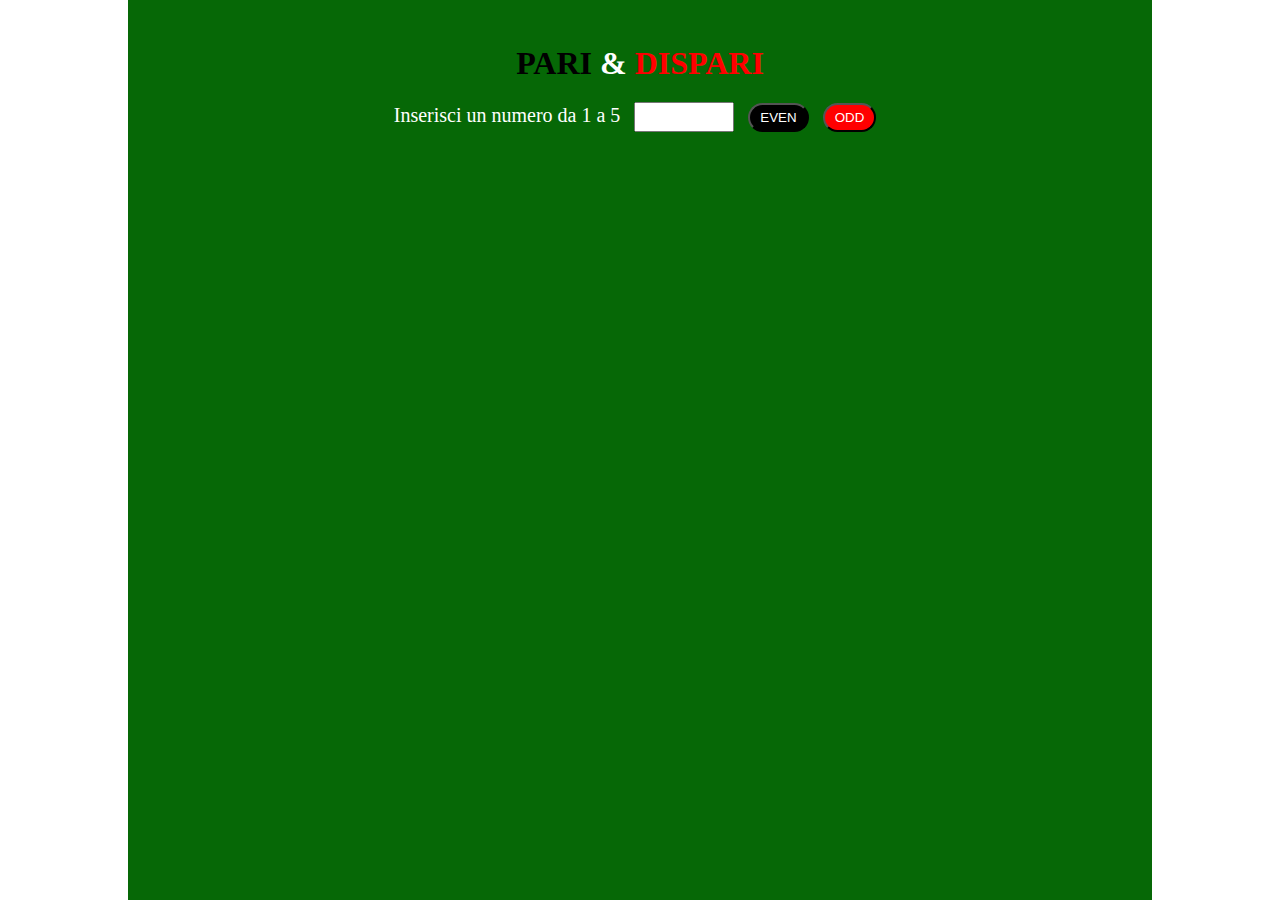
<file: even odd/index.html>
<!DOCTYPE html>
<html lang="en">
<head>
    <meta charset="UTF-8">
    <meta http-equiv="X-UA-Compatible" content="IE=edge">
    <meta name="viewport" content="width=device-width, initial-scale=1.0">
    <title>Even & Odd</title>
    <link rel="stylesheet" href="css/style.css">
</head>
<body>
    
    <main>
        <div class="container">
            <h1><span class="titleEven">PARI</span> & <span class="titleOdd">DISPARI</span></h1>
            <label class="label">Inserisci un numero da 1 a 5</label>
            <input type="number" id="userNumber" min="1" max="5">
            <input type="button" id="even" value="EVEN">
            <input type="button" id="odd" value="ODD">
        </div>

    </main>
    <script src="js/script.js"></script>
</body>
</html>
</file>
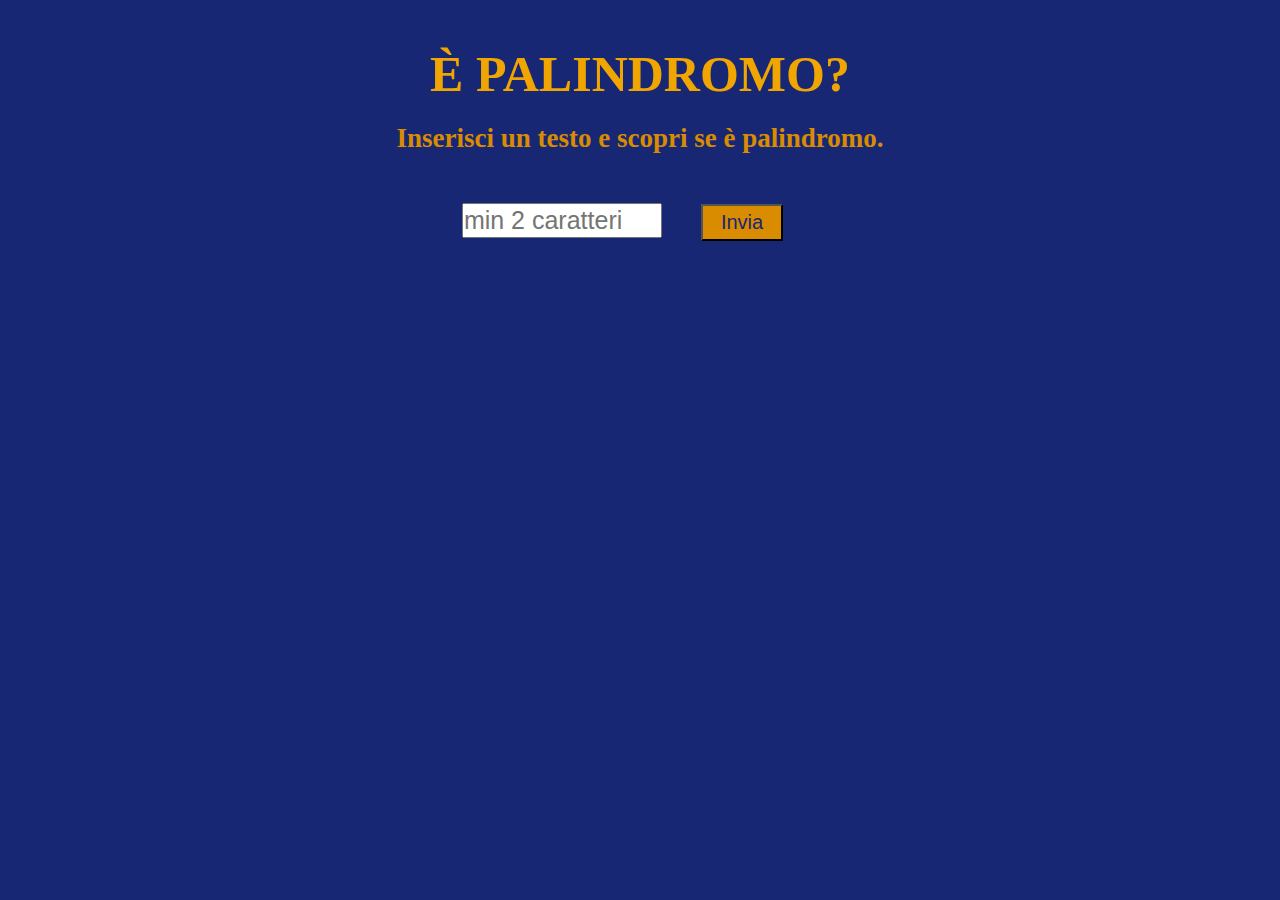
<file: palindrome/index.html>
<!DOCTYPE html>
<html lang="en">
<head>
    <meta charset="UTF-8">
    <meta http-equiv="X-UA-Compatible" content="IE=edge">
    <meta name="viewport" content="width=device-width, initial-scale=1.0">
    <title>Palindrome</title>
    <link rel="stylesheet" href="css/style.css">
</head>
<body>
    <main>
        <div class="container">
            <h1>È PALINDROMO?</h1>
            <h3>Inserisci un testo e scopri se è palindromo.</h3>
            
            <input type="text" id="userText"  placeholder="min 2 caratteri">
            <input type="button" id="btn" value="Invia">
        </div>
    </main>

    <script src="js/script.js"></script>
</body>
</html>
</file>
<file: even odd/css/style.css>
*{
    margin: 0;
    padding: 0;
    box-sizing: border-box;
}

.container{
    width: 80%;
    height: 100vh;
    margin: auto;
    background-color: rgb(6, 104, 6);
    text-align: center;
    padding: 25px 0;
}

h1{
    text-align: center;
    padding: 20px 0;
    color: white;
}

.titleEven{
    color: black;
}

.titleOdd{
    color: red;
}

.label{
    font-size: 20px;
    color: white;
}

#userNumber{
    width: 100px;
    height: 30px;
    margin: 0 10px;
    
}

#even{
    color: white;
    background: black;
    padding: 5px 10px;
    border-radius: 15px;
}

#odd{
    color: white;
    background: red;
    margin: 0 10px;
    padding: 5px 10px;
    border-radius: 15px;
}
</file>
<file: palindrome/css/style.css>
*{
    margin: 0;
    padding: 0;
    box-sizing: border-box;
}

.container{
    width: 100%;
    height: 100vh;
    text-align: center;
    padding: 25px 0;
    background-color: #172774;
}

h1{
    font-size: 50px;
    color: #F0A500;
    padding: 20px;
}

h3{
    font-size: 27px;
    color: #D98C00;
    padding-bottom: 15px;
}

#userText{
    width: 200px;
    height: 35px;
    color: #172774;
    font-size: 25px;
}

#btn{
    font-size: 20px;
    color: #172774;
    background-color: #D98C00;
    padding: 5px 18px;
    margin: 35px;
}
</file>
